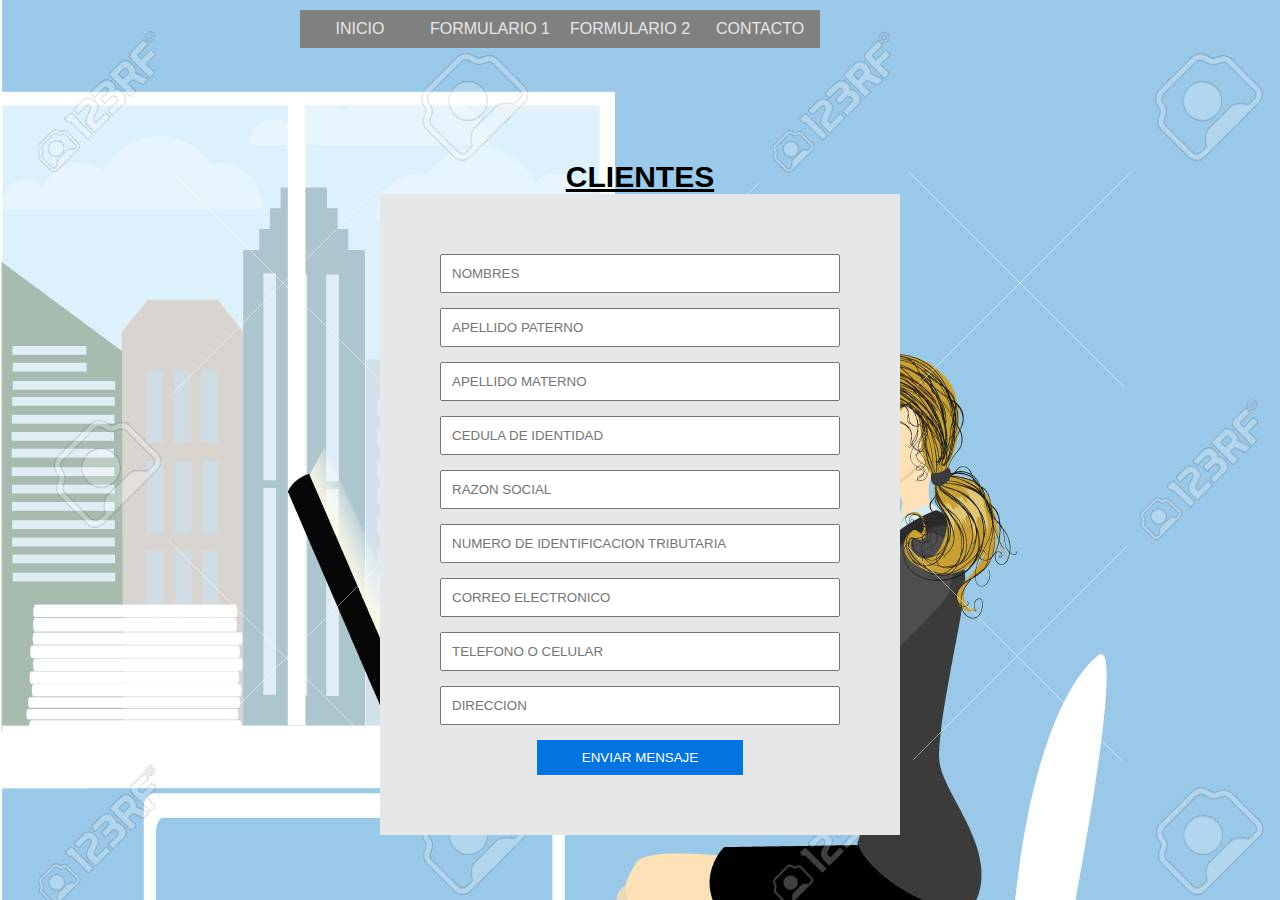
<file: privado/cliente.html>
<!DOCTYPE html>
<html>
<head>
	<meta charset="utf-8">
	<title>FORMULRIO 1 </title>
	<link rel="stylesheet" type="text/css" href="css/estilo.css">
	<link rel="stylesheet" type="text/css" href="css/formulario1.css">
	<script type="text/javascript" src="js/expresionesregulares.js"></script>
	<script type="text/javascript" src="js/validacionCliente.js"></script>
</head>
<body>
<header>
		<nav>
			<ul id="menu">
                <li><a href="index.html">INICIO</a>  </li>
				<li><a href="#">FORMULARIO 1</a>
					<ul>
						<li><a href="VALIDADO_consultora.html">CONSULTORA</a></li>
						<li><a href="VALIDADO_sucursales.html">SUCURSALES</a></li>
						<li><a href="VALIDADO_servicios.html">SERVICIOS</a></li>
						<li><a href="VALIDADO_funciones.html">FUNCIONES</a></li>
                        <li><a href="VALIDADO_personal.html">PERSONAL</a></li>
				 </ul>
				</li>
                <li><a href="#">FORMULARIO 2</a>
					<ul>
                        <li><a href="VALIDADO_profesional.html">PERSONAL PROFESIONAL</a></li>
                        <li><a href="VALIDADO_profesionales.html">PROFESIONALES</a></li>
                        <li><a href="VALIDADO_trabajos.html">TRABAJOS</a></li>
                        <li><a href="VALIDADO_tipo.html">TIPO DE CLIENTE</a></li>
                        <li><a href="cliente.html">CLIENTES</a></li>
                        </ul>
				</li>
				<li><a href="#">CONTACTO</a></li>
			</ul>			
		</nav>
	</header>
	<section id="columna">
		<h2>CLIENTES</h2>
		<div id="subtitulo1"></div>
		<form name="Sistema" action="#" method="post">
		<input type="text" name="nombres" placeholder="NOMBRES">
		<input type="text" name="paterno" placeholder="APELLIDO PATERNO">
		<input type="text" name="materno" placeholder="APELLIDO MATERNO">
		<input type="text" name="cedula" placeholder="CEDULA DE IDENTIDAD">
		<input type="text" name="razon" placeholder="RAZON SOCIAL">
		<input type="text" name="nit" placeholder="NUMERO DE IDENTIFICACION TRIBUTARIA">
		<input type="text" name="email" placeholder="CORREO ELECTRONICO">
		<input type="text" name="telefono" placeholder="TELEFONO O CELULAR">
		<input type="text" name="direccion" placeholder="DIRECCION">
		</textarea>
		<button type="submit" name="enviar">ENVIAR MENSAJE</button>	
	</form>
	</section>
</body>
</html>
</file>
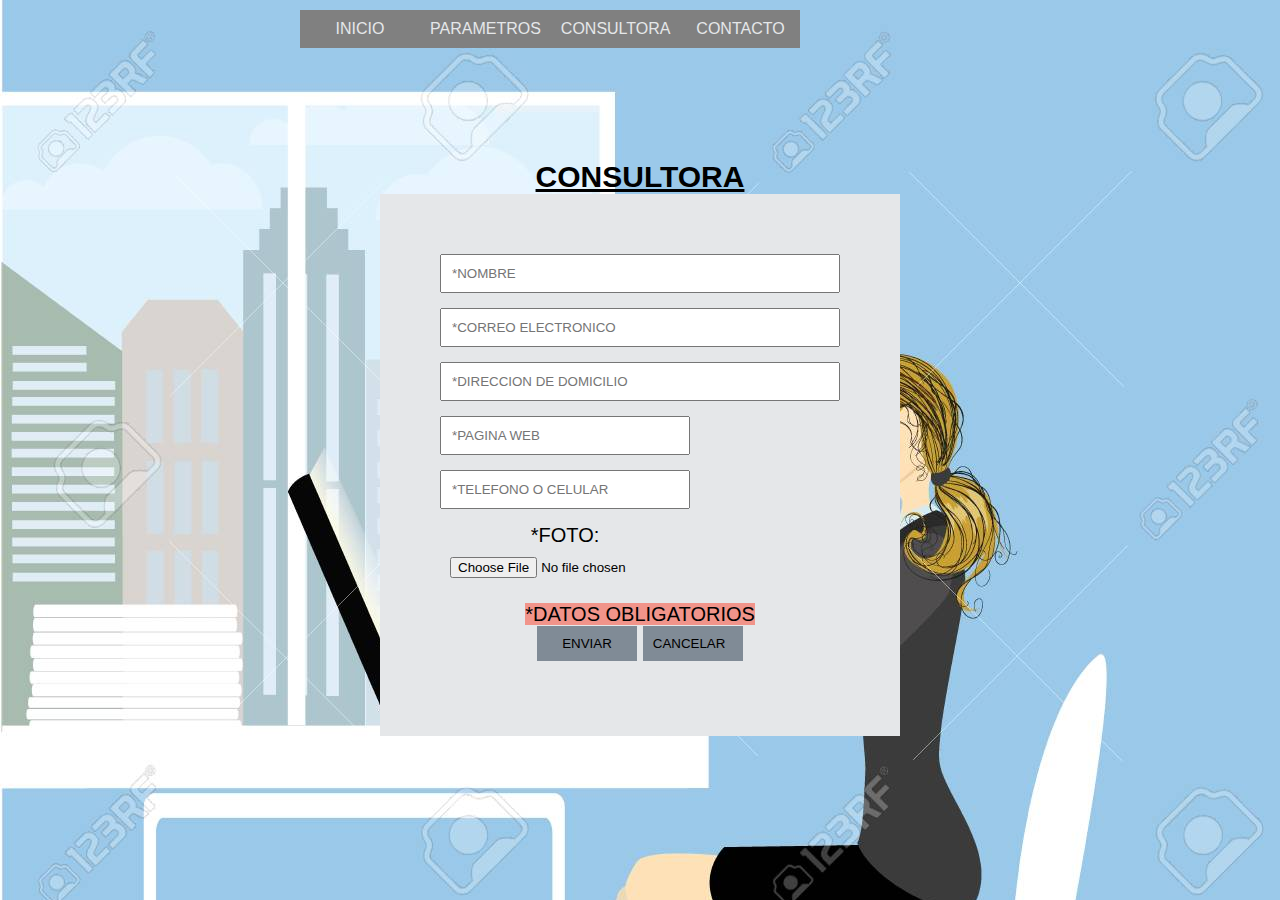
<file: privado/VALIDADO_consultora.html>
<!DOCTYPE html>
<html>
<head>
	<meta charset="utf-8">
	<title>FORMULRIO CONSULTORA </title>
	<link rel="stylesheet" type="text/css" href="css/estilo.css">
	<link rel="stylesheet" type="text/css" href="css/formulario1.css">
	<script type="text/javascript" src="js/expresionesregulares.js"></script>
	<script type="text/javascript" src="js/validacionConsultora.js"></script>
</head>
<body>
<header>
		<nav>
			<ul id="menu">
                <li><a href="../index.html">INICIO</a>  </li>
				<li><a href="#">PARAMETROS</a>
					<ul>
						<li><a href="VALIDADO_trabajos.html">TRABAJOS</a></li>
						<li><a href="VALIDADO_servicios.html">SERVICIOS</a></li>
						<li><a href="VALIDADO_funciones.html">FUNCIONES</a></li>
						<li><a href="VALIDADO_tipo.html">TIPO DE CLIENTE</a></li>
						<li><a href="cliente.html">CLIENTES</a></li>
                    </ul>
				</li>
                <li><a href="#">CONSULTORA</a>
					<ul>
                       <li><a href="VALIDADO_consultora.html">CONSULTORA</a></li>
						<li><a href="VALIDADO_sucursales.html">SUCURSALES</a></li>
						<li><a href="VALIDADO_personal.html">PERSONAL</a></li>
                        <li><a href="VALIDADO_profesional.html">PERSONAL PROFESIONAL</a></li>
                        <li><a href="VALIDADO_profesionales.html">PROFESIONES</a></li>
                        </ul>
				</li>
				<li><a href="#">CONTACTO</a></li>
			</ul>			
		</nav>
	</header>
	<section id="columna">
		<h2>CONSULTORA</h2>
		<div id="subtitulo1"></div>
		<form name="Sistema" action="consultora.php" method="post" >
		<input type="text" name="nombre" placeholder="*NOMBRE">
		<input type="text" name="email" placeholder="*CORREO ELECTRONICO">
		<input type="text" name="direccion" placeholder="*DIRECCION DE DOMICILIO">
		<div class="content-select">
		<input type="url" name="urlEmpresa" placeholder="*PAGINA WEB">
		<input type="text" name="telefono" placeholder="*TELEFONO O CELULAR">
		*FOTO:
		<input type="file" name="foto">
		<input type="hidden" name="formulario" value="Consultora">
        </div>
        <span style=background-color:#F1948A >*DATOS OBLIGATORIOS </span>
		<br>
		<input type="button" name="boton" value="ENVIAR" class="boton" onclick="validar()">
	    <input type="reset" name="boton2" value="CANCELAR"class="boton2">
	</form>
	</section>
</body>
</html>
</file>
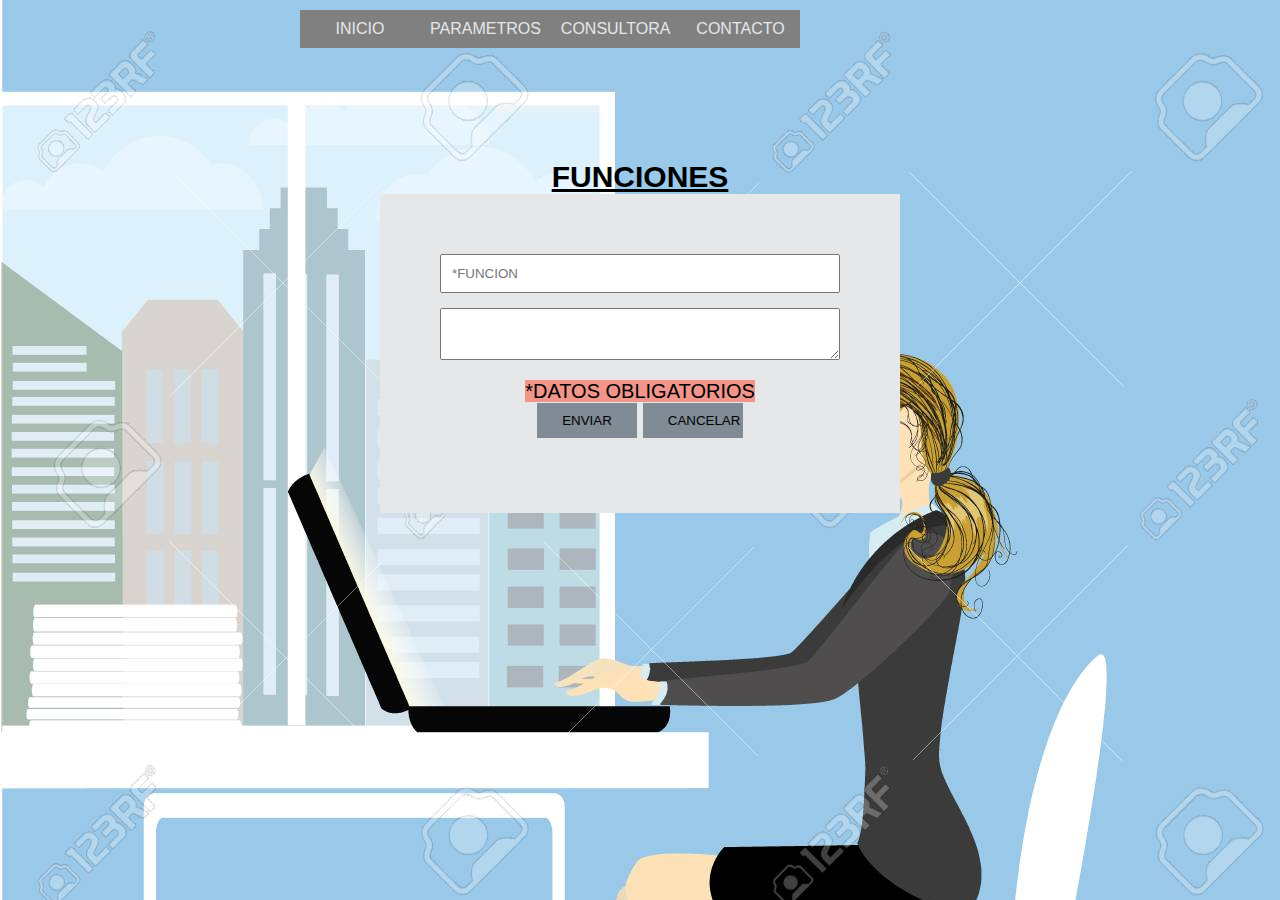
<file: privado/VALIDADO_funciones.html>
<!DOCTYPE html>
<html>
<head>
	<meta charset="utf-8">
	<title>FORMULRIO 1 </title>
	<link rel="stylesheet" type="text/css" href="css/estilo.css">
	<link rel="stylesheet" type="text/css" href="css/formulario1.css">
	<script type="text/javascript" src="js/expresionesregulares.js"></script>
	<script type="text/javascript" src="js/validacionFunciones.js"></script>
</head>
<body>
<header>
		<nav>
			<ul id="menu">
				<li><a href="../index.html">INICIO</a>  </li>
				<li><a href="#">PARAMETROS</a>
					<ul>
						<li><a href="VALIDADO_trabajos.html">TRABAJOS</a></li>
						<li><a href="VALIDADO_servicios.html">SERVICIOS</a></li>
						<li><a href="VALIDADO_funciones.html">FUNCIONES</a></li>
						<li><a href="VALIDADO_tipo.html">TIPO DE CLIENTE</a></li>
						<li><a href="cliente.html">CLIENTES</a></li>
                    </ul>
				</li>
                <li><a href="#">CONSULTORA</a>
					<ul>
                        <li><a href="VALIDADO_consultora.html">CONSULTORA</a></li>
						<li><a href="VALIDADO_sucursales.html">SUCURSALES</a></li>
						<li><a href="VALIDADO_personal.html">PERSONAL</a></li>
                        <li><a href="VALIDADO_profesional.html">PERSONAL PROFESIONAL</a></li>
                        <li><a href="VALIDADO_profesionales.html">PROFESIONES</a></li>
                        </ul>
				</li>
				<li><a href="#">CONTACTO</a></li>
			</ul>			
		</nav>
	</header>
	<section id="columna">
		<h2>FUNCIONES</h2>
		<div id="subtitulo1"></div>
		<form name="Sistema" action="funciones.php" method="post">
		<input type="text" name="funcion" placeholder="*FUNCION">
		<textarea  name="OTROS" placeholder="MENSAJE">
		</textarea>
		<input type="hidden" name="formulario" value="Funciones">
		<span style=background-color:#F1948A >*DATOS OBLIGATORIOS </span>
		<br>
		<input type="button" name="boton" value="ENVIAR" class="boton" onclick="validar()">
		<input type="reset" name="boton2" value="CANCELAR"class="boton" >
	</form>
	</section>
</body>
</html>
</file>
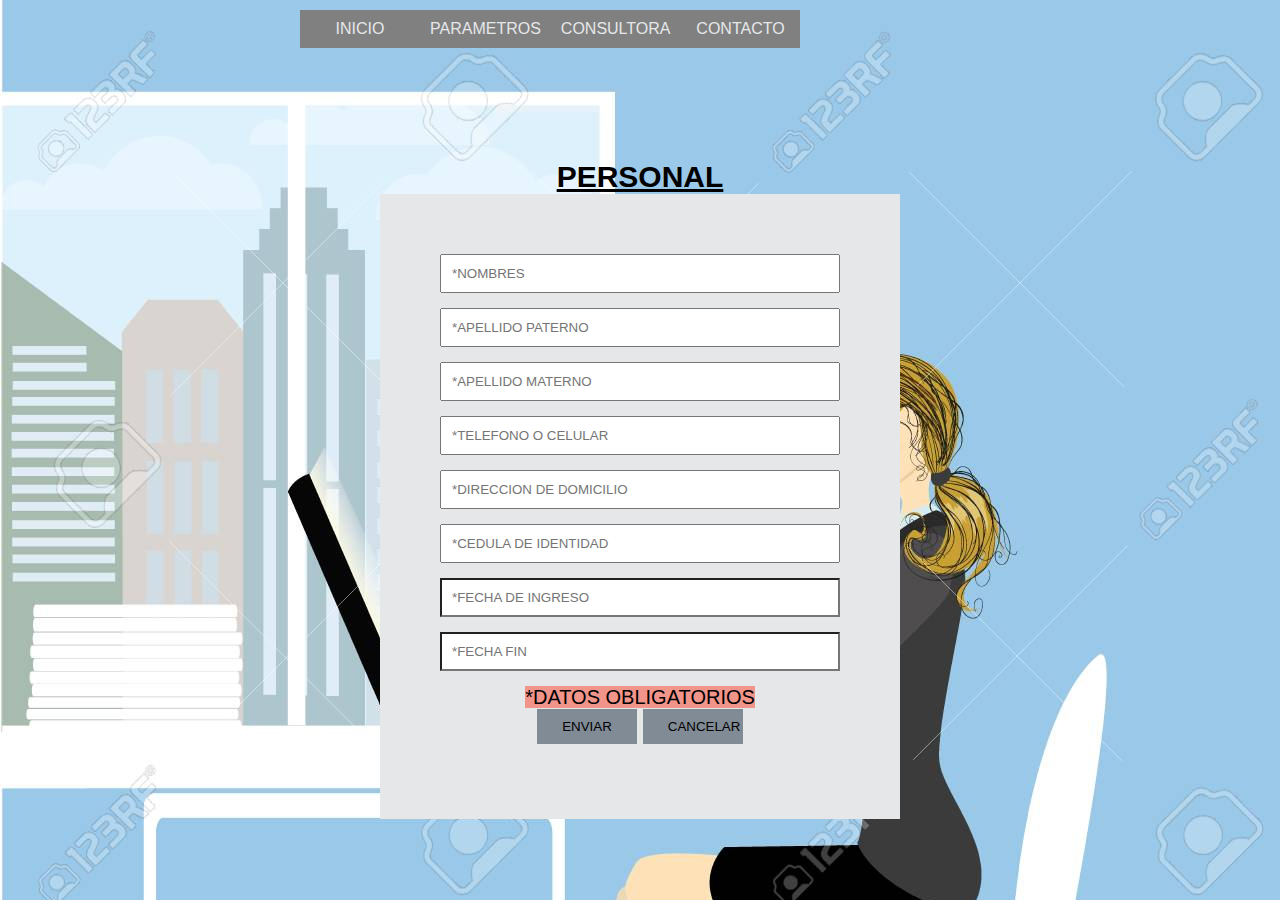
<file: privado/VALIDADO_personal.html>
<!DOCTYPE html>
<html>
<head>
	<meta charset="utf-8">
	<title>FORMULRIO 1 </title>
	<link rel="stylesheet" type="text/css" href="css/estilo.css">
	<link rel="stylesheet" type="text/css" href="css/formulario1.css">
	<script type="text/javascript" src="js/expresionesregulares.js"></script>
	<script type="text/javascript" src="js/validacionPersonal.js"></script>
	<link rel="stylesheet" type="text/css" href="calendario/tcal.css">
	<script type="text/javascript" src="calendario/tcal.js"></script>
</head>
<body>
<header>
		<nav>
			<ul id="menu">
                <li><a href="../index.html">INICIO</a>  </li>
				<li><a href="#">PARAMETROS</a>
					<ul>
						<li><a href="VALIDADO_trabajos.html">TRABAJOS</a></li>
						<li><a href="VALIDADO_servicios.html">SERVICIOS</a></li>
						<li><a href="VALIDADO_funciones.html">FUNCIONES</a></li>
						<li><a href="VALIDADO_tipo.html">TIPO DE CLIENTE</a></li>
						<li><a href="cliente.html">CLIENTES</a></li>
                    </ul>
				</li>
                <li><a href="#">CONSULTORA</a>
					<ul>
                        <li><a href="VALIDADO_consultora.html">CONSULTORA</a></li>
						<li><a href="VALIDADO_sucursales.html">SUCURSALES</a></li>
						<li><a href="VALIDADO_personal.html">PERSONAL</a></li>
                        <li><a href="VALIDADO_profesional.html">PERSONAL PROFESIONAL</a></li>
                        <li><a href="VALIDADO_profesionales.html">PROFESIONES</a></li>
                        </ul>
				</li>
				<li><a href="#">CONTACTO</a></li>
			</ul>			
		</nav>
	</header>
	<section id="columna">
		<h2>PERSONAL </h2>
		<div id="subtitulo1"></div>
		<form name="Sistema" action="personal.php" method="post">
		<input type="text" name="nombres" placeholder="*NOMBRES">
		<input type="text" name="paterno" placeholder="*APELLIDO PATERNO">
		<input type="text" name="materno" placeholder="*APELLIDO MATERNO">
		<input type="text" name="telefono" placeholder="*TELEFONO O CELULAR">
		<input type="text" name="direccion" placeholder="*DIRECCION DE DOMICILIO">
		<input type="text" name="cedula" placeholder="*CEDULA DE IDENTIDAD">
		<input type="text" name="inicio" placeholder="*FECHA DE INGRESO" class="tcal">
		<input type="text" name="fin" placeholder="*FECHA FIN" class="tcal">
		<input type="hidden" name="formulario" value="Personal">
		<span style=background-color:#F1948A >*DATOS OBLIGATORIOS </span>
		<br>
		<input type="button" name="boton" value="ENVIAR" class="boton" onclick="validar()">
		<input type="reset" name="boton2" value="CANCELAR"class="boton">

	</form>
	</section>
</body>
</html>
</file>
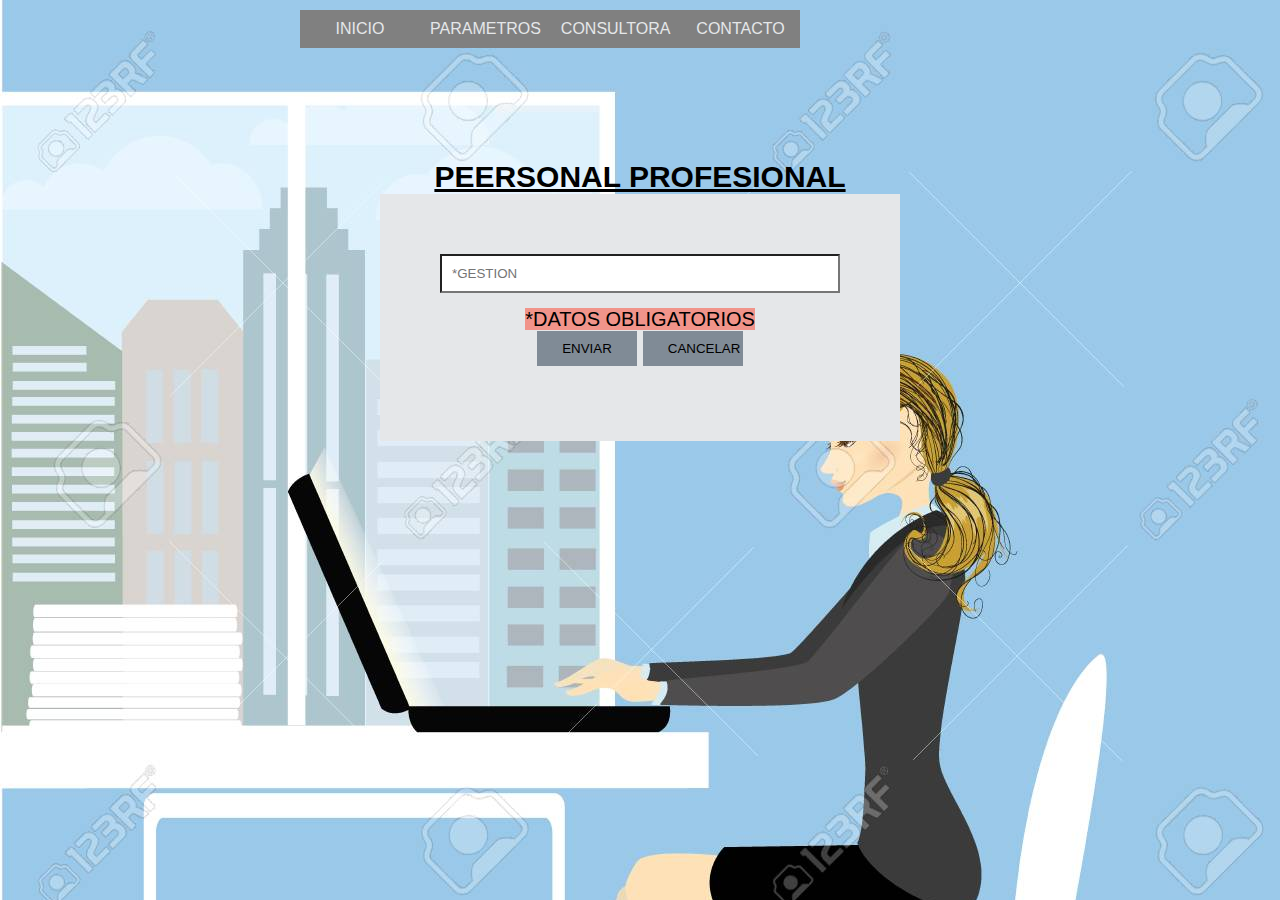
<file: privado/VALIDADO_profesional.html>
<!DOCTYPE html>
<html>
<head>
	<meta charset="utf-8">
	<title>FORMULRIO 1 </title>
	<link rel="stylesheet" type="text/css" href="css/estilo.css">
	<link rel="stylesheet" type="text/css" href="css/formulario1.css">
	<script type="text/javascript" src="js/expresionesregulares.js"></script>
	<script type="text/javascript" src="js/validacionProfesional.js"></script>
	<link rel="stylesheet" type="text/css" href="calendario/tcal.css">
	<script type="text/javascript" src="calendario/tcal.js"></script>
</head>
<body>
<header>
		<nav>
			<ul id="menu">
                <li><a href="../index.html">INICIO</a>  </li>
				<li><a href="#">PARAMETROS</a>
					<ul>
					    <li><a href="VALIDADO_trabajos.html">TRABAJOS</a></li>
						<li><a href="VALIDADO_servicios.html">SERVICIOS</a></li>
						<li><a href="VALIDADO_funciones.html">FUNCIONES</a></li>
						<li><a href="VALIDADO_tipo.html">TIPO DE CLIENTE</a></li>
						<li><a href="cliente.html">CLIENTES</a></li>
                    </ul>
				</li>
                <li><a href="#">CONSULTORA</a>
					<ul>
                        <li><a href="VALIDADO_consultora.html">CONSULTORA</a></li>
						<li><a href="VALIDADO_sucursales.html">SUCURSALES</a></li>
						<li><a href="VALIDADO_personal.html">PERSONAL</a></li>
                        <li><a href="VALIDADO_profesional.html">PERSONAL PROFESIONAL</a></li>
                        <li><a href="VALIDADO_profesionales.html">PROFESIONES</a></li>
                        </ul>
				</li>
				<li><a href="#">CONTACTO</a></li>
			</ul>			
		</nav>
	</header>
	<section id="columna">
		<h2>PEERSONAL PROFESIONAL</h2>
		<div id="subtitulo1"></div>
		<form name="Sistema" action="personalProfesional.php" method="post">
	    <input type="text" name="gestion" placeholder="*GESTION"class="tcal">
		<input type="hidden" name="formulario" value="Personal Profesional">
		<span style=background-color:#F1948A >*DATOS OBLIGATORIOS </span>
		<br>
		<input type="button" name="boton" value="ENVIAR" class="boton" onclick="validar()">
		<input type="reset" name="boton2" value="CANCELAR"class="boton">
	</form>
	</section>
</body>
</html>
</file>
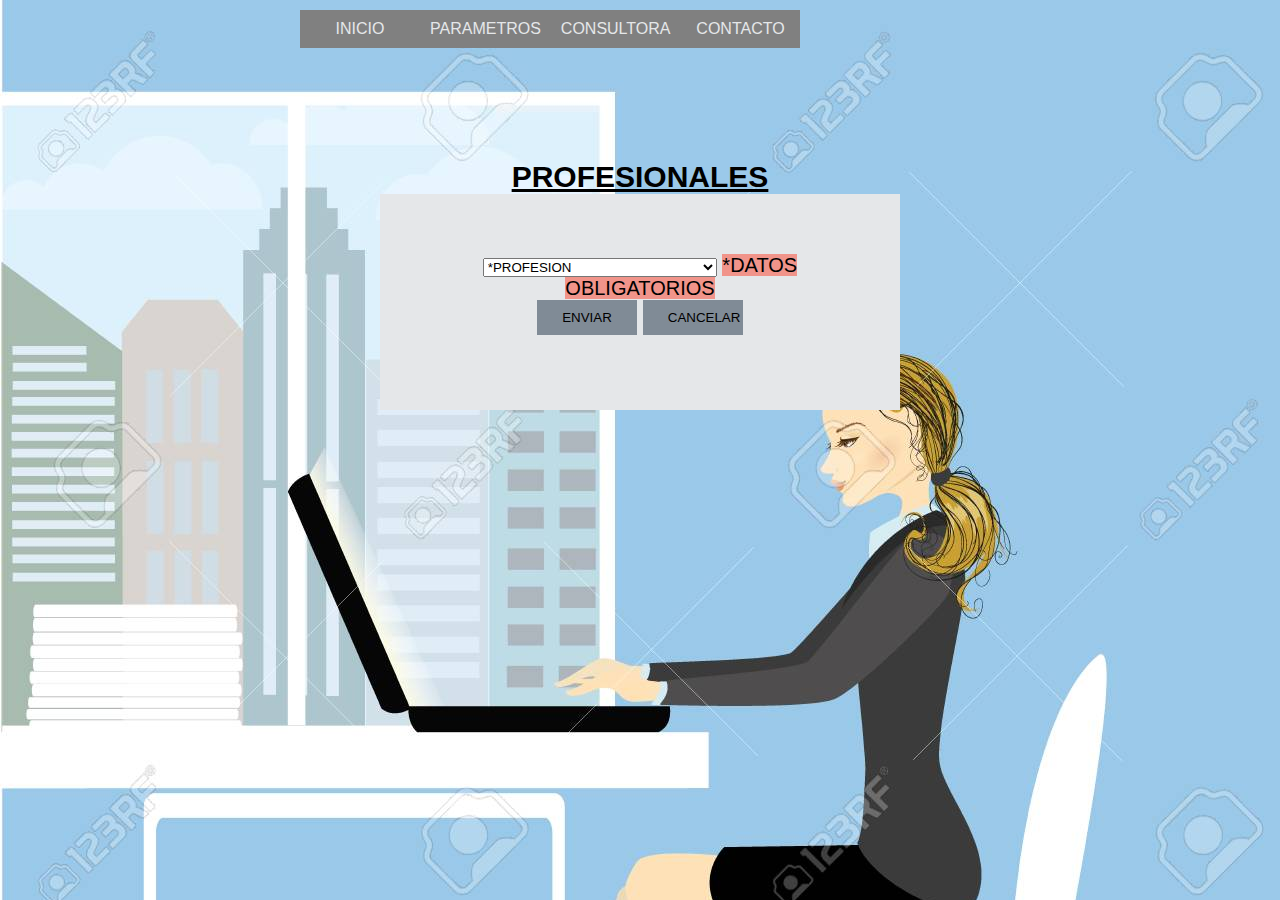
<file: privado/VALIDADO_profesionales.html>
<!DOCTYPE html>
<html>
<head>
	<meta charset="utf-8">
	<title>FORMULRIO 1 </title>
	<link rel="stylesheet" type="text/css" href="css/estilo.css">
	<link rel="stylesheet" type="text/css" href="css/formulario1.css">
	<script type="text/javascript" src="js/expresionesregulares.js"></script>
	<script type="text/javascript" src="js/validacionProfesionales.js"></script>
</head>
<body>
<header>
		<nav>
			<ul id="menu">
                <li><a href="../index.html">INICIO</a>  </li>
				<li><a href="#">PARAMETROS</a>
					<ul>
						<li><a href="VALIDADO_trabajos.html">TRABAJOS</a></li>
						<li><a href="VALIDADO_servicios.html">SERVICIOS</a></li>
						<li><a href="VALIDADO_funciones.html">FUNCIONES</a></li>
						<li><a href="VALIDADO_tipo.html">TIPO DE CLIENTE</a></li>
						<li><a href="cliente.html">CLIENTES</a></li>
                    </ul>
				</li>
                <li><a href="#">CONSULTORA</a>
					<ul>
                        <li><a href="VALIDADO_consultora.html">CONSULTORA</a></li>
						<li><a href="VALIDADO_sucursales.html">SUCURSALES</a></li>
						<li><a href="VALIDADO_personal.html">PERSONAL</a></li>
                        <li><a href="VALIDADO_profesional.html">PERSONAL PROFESIONAL</a></li>
                        <li><a href="VALIDADO_profesionales.html">PROFESIONES</a></li>
                        </ul>
				</li>
				<li><a href="#">CONTACTO</a></li>
			</ul>			
		</nav>
	</header>
	<section id="columna">
		<h2>PROFESIONALES</h2>
		<div id="subtitulo1"></div>
		<form name="Sistema" action="profesiones.php" method="post">
		 <select name="profesion">
            <option value="">*PROFESION</option>
            <option value="Administrador">ADMINISTRADOR DE EMPRESAS</option>
            <option value="Economista">ECONOMISTA</option>
            <option value="contador">CONTADOR </option>
            <option value="Abogado">ABOGADO</option>
            <option value="Ingeniero en Sistemas">INGENIERO EN SISTEMAS</option>
            <option value="Auditor">AUDITOR</option>
            <option value="Secretaria">SECRETARIA</option>
		<textarea  name="otros" placeholder="MENSAJE">
		</textarea>
		<input type="hidden" name="formulario" value="PROFESIONALES">
		<span style=background-color:#F1948A >*DATOS OBLIGATORIOS </span>
		<br>
		<input type="button" name="boton" value="ENVIAR" class="boton" onclick="validar()">
		<input type="reset" name="boton2" value="CANCELAR"class="boton">
	</form>
	</section>
</body>
</html>
</file>
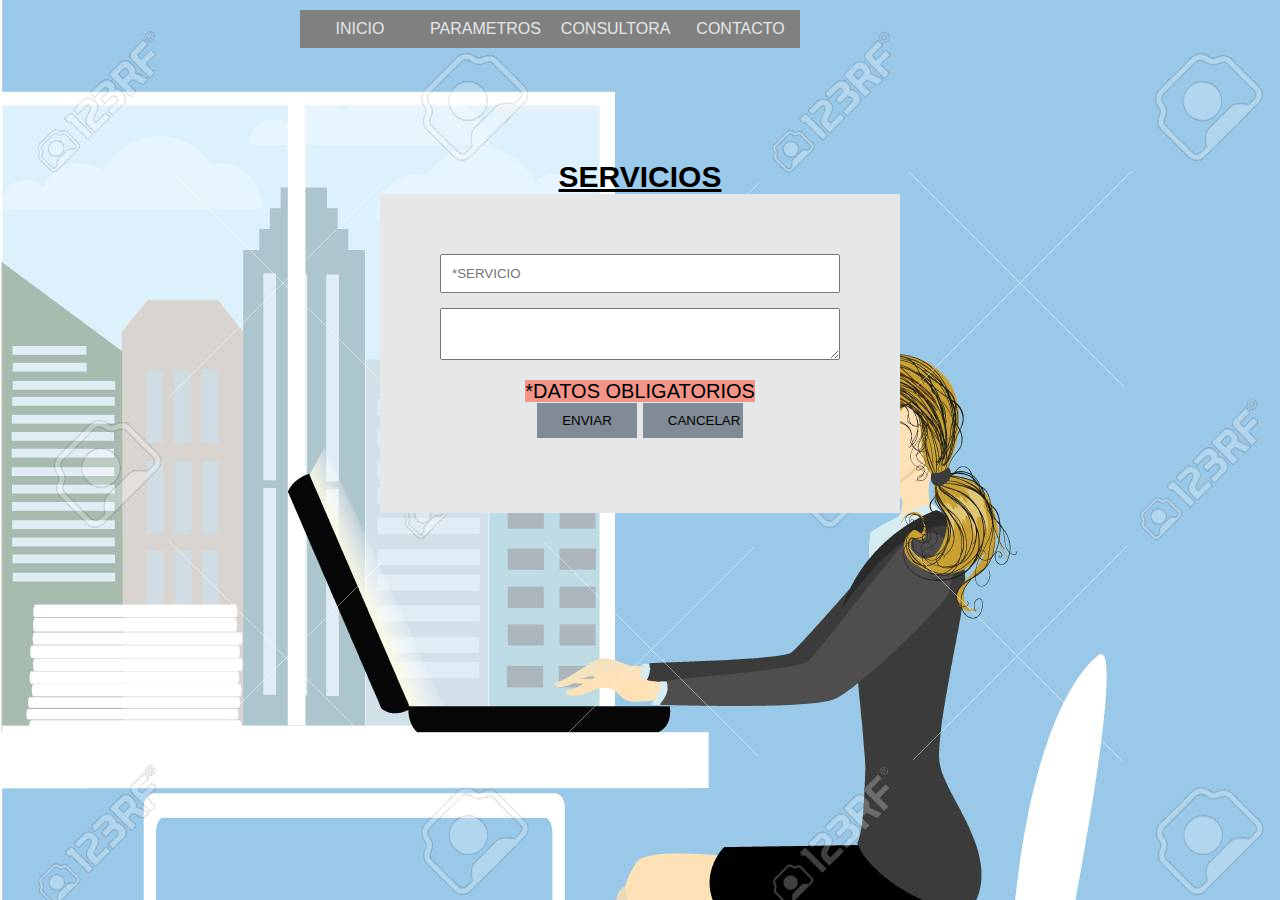
<file: privado/VALIDADO_servicios.html>
<!DOCTYPE html>
<html>
<head>
	<meta charset="utf-8">
	<title>FORMULRIO 1 </title>
	<link rel="stylesheet" type="text/css" href="css/estilo.css">
	<link rel="stylesheet" type="text/css" href="css/formulario1.css">
	<script type="text/javascript" src="js/expresionesregulares.js"></script>
	<script type="text/javascript" src="js/validacionServicios.js"></script>
</head>
<body>
<header>
		<nav>
			<ul id="menu">
				<li><a href="../index.html">INICIO</a>  </li>
				<li><a href="#">PARAMETROS</a>
					<ul>
						<li><a href="VALIDADO_trabajos.html">TRABAJOS</a></li>
						<li><a href="VALIDADO_servicios.html">SERVICIOS</a></li>
						<li><a href="VALIDADO_funciones.html">FUNCIONES</a></li>
						<li><a href="VALIDADO_tipo.html">TIPO DE CLIENTE</a></li>
						<li><a href="cliente.html">CLIENTES</a></li>
                    </ul>
				</li>
                <li><a href="#">CONSULTORA</a>
					<ul>
                        <li><a href="VALIDADO_consultora.html">CONSULTORA</a></li>
						<li><a href="VALIDADO_sucursales.html">SUCURSALES</a></li>
						<li><a href="VALIDADO_personal.html">PERSONAL</a></li>
                        <li><a href="VALIDADO_profesional.html">PERSONAL PROFESIONAL</a></li>
                        <li><a href="VALIDADO_profesionales.html">PROFESIONES</a></li>
                    </ul>
				</li>
				<li><a href="#">CONTACTO</a></li>
			</ul>			
		</nav>
	</header>
	<section id="columna">
		<h2>SERVICIOS</h2>
		<div id="subtitulo1"></div>
		<form name="Sistema" action="servicios.php"method="post">
		<input type="text" name="servicio" placeholder="*SERVICIO">
        </div>
        <br>
        <textarea  name="otros" placeholder="MENSAJE">
		</textarea>
		<input type="hidden" name="formulario" value="Servicios">
		<span style=background-color:#F1948A >*DATOS OBLIGATORIOS </span>
		<br>
		<input type="button" name="boton" value="ENVIAR" class="boton" onclick="validar()">	
		<input type="reset" name="boton2" value="CANCELAR"class="boton">
	</form>
	</section>
</body>
</html>
</file>
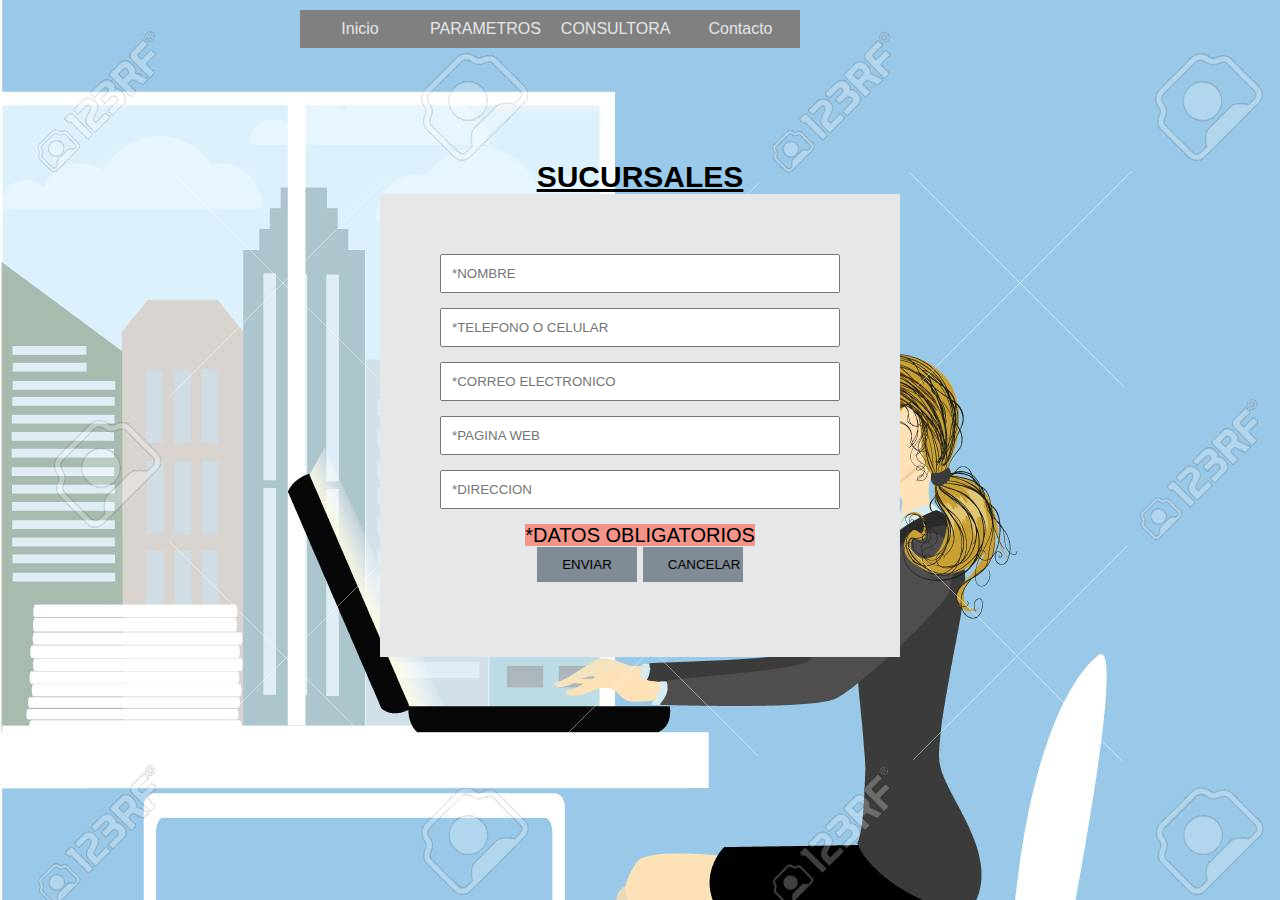
<file: privado/VALIDADO_sucursales.html>
<!DOCTYPE html> 
<html>
<head>
	<meta charset="utf-8">
	<title>FORMULRIO SUCURSAL </title>
	<link rel="stylesheet" type="text/css" href="css/estilo.css">
	<link rel="stylesheet" type="text/css" href="css/formulario1.css">
	<script type="text/javascript" src="js/expresionesregulares.js"></script>
	<script type="text/javascript" src="js/validacionSucursales.js"></script>
</head>
<body>
<header>
		<nav>
			<ul id="menu">
				<li><a href="../index.html">Inicio</a>  </li>
				<li><a href="#">PARAMETROS</a>
					<ul>
						<li><a href="VALIDADO_trabajos.html">TRABAJOS</a></li>
						<li><a href="VALIDADO_servicios.html">SERVICIOS</a></li>
						<li><a href="VALIDADO_funciones.html">FUNCIONES</a></li>
						<li><a href="VALIDADO_tipo.html">TIPO DE CLIENTE</a></li>
						<li><a href="cliente.html">CLIENTES</a></li>
                    </ul>
				</li>
                <li><a href="#">CONSULTORA</a>
					<ul>
                        <li><a href="VALIDADO_consultora.html">CONSULTORA</a></li>
						<li><a href="VALIDADO_sucursales.html">SUCURSALES</a></li>
						<li><a href="VALIDADO_personal.html">PERSONAL</a></li>
                        <li><a href="VALIDADO_profesional.html">PERSONAL PROFESIONAL</a></li>
                        <li><a href="VALIDADO_profesionales.html">PROFESIONES</a></li>
                        </ul>
				</li>
				<li><a href="#">Contacto</a></li>
			</ul>			
		</nav>
	</header>
	<section id="columna">
		<h2>SUCURSALES</h2>
		<div id="subtitulo1"></div>
		<form name="Sistema" action="sucursales.php" method="post">
		<input type="text" name="nombre" placeholder="*NOMBRE">
		<input type="text" name="telefono" placeholder="*TELEFONO O CELULAR">
		<input type="text" name="email" placeholder="*CORREO ELECTRONICO">
		<input type="url" name="urlEmpresa" placeholder="*PAGINA WEB">
		<input type="text" name="direccion" placeholder="*DIRECCION">
		<input type="hidden" name="formulario" value="Sucursales">
		<span style=background-color:#F1948A >*DATOS OBLIGATORIOS </span>
		<br>
		<input type="button" name="boton" value="ENVIAR" class="boton" onclick="validar()">
	    <input type="reset" name="boton2" value="CANCELAR"class="boton">	
	</form>
	</section>
</body>
</html>
</file>
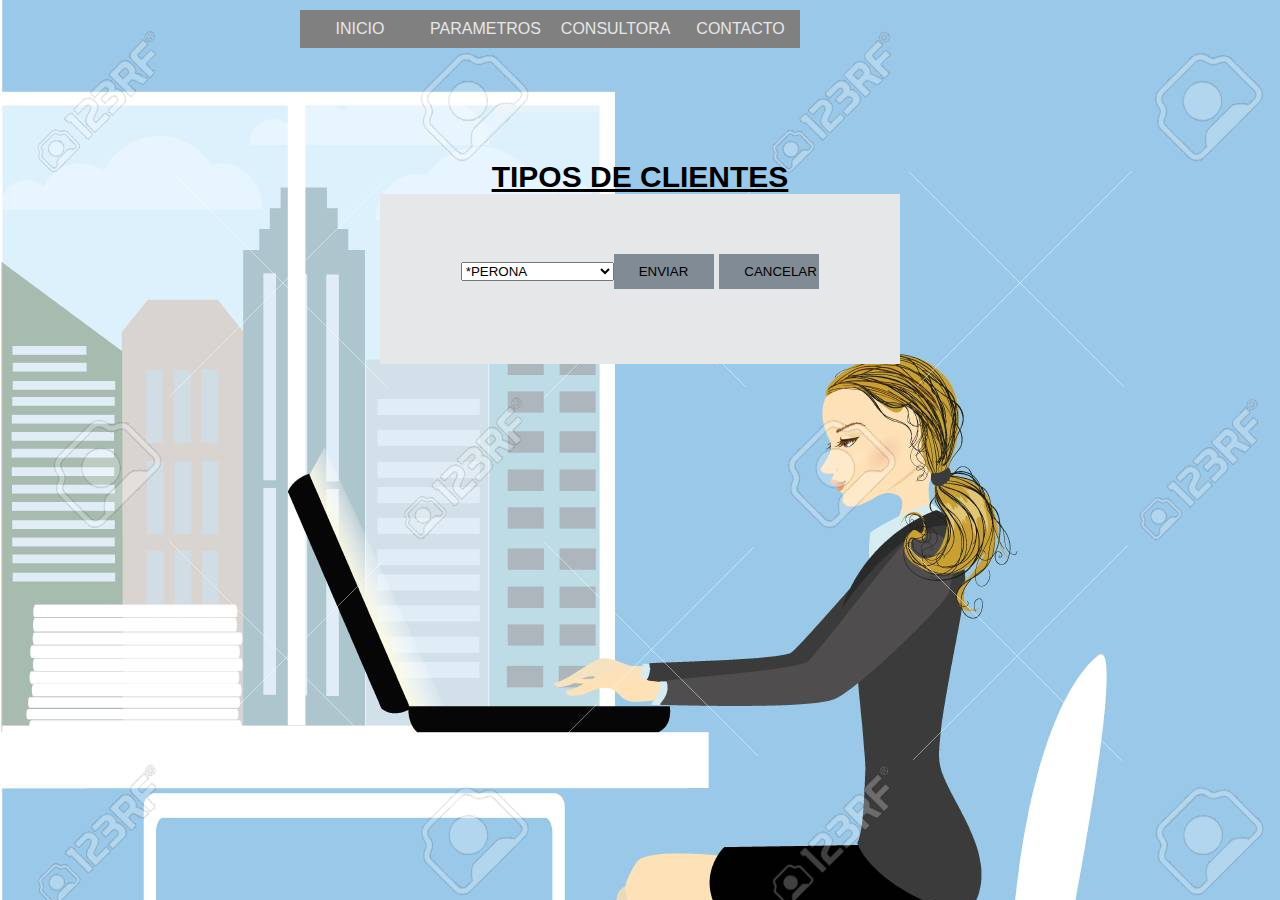
<file: privado/VALIDADO_tipo.html>
<!DOCTYPE html>
<html>
<head>
	<meta charset="utf-8">
	<title>FORMULRIO 1 </title>
	<link rel="stylesheet" type="text/css" href="css/estilo.css">
	<link rel="stylesheet" type="text/css" href="css/formulario1.css">
	<script type="text/javascript" src="js/expresionesregulares.js"></script>
	<script type="text/javascript" src="js/validacionTipo.js"></script>
</head>
<body>
<header>
		<nav>
			<ul id="menu">
                <li><a href="../index.html">INICIO</a>  </li>
				<li><a href="#">PARAMETROS</a>
					<ul>
						<li><a href="VALIDADO_trabajos.html">TRABAJOS</a></li>
						<li><a href="VALIDADO_servicios.html">SERVICIOS</a></li>
						<li><a href="VALIDADO_funciones.html">FUNCIONES</a></li>
						<li><a href="VALIDADO_tipo.html">TIPO DE CLIENTE</a></li>
						<li><a href="cliente.html">CLIENTES</a></li>
                    </ul>
				</li>
                <li><a href="#">CONSULTORA</a>
					<ul>
                        <li><a href="VALIDADO_consultora.html">CONSULTORA</a></li>
						<li><a href="VALIDADO_sucursales.html">SUCURSALES</a></li>
						<li><a href="VALIDADO_personal.html">PERSONAL</a></li>
                        <li><a href="VALIDADO_profesional.html">PERSONAL PROFESIONAL</a></li>
                        <li><a href="VALIDADO_profesionales.html">PROFESIONES</a></li>
                        </ul>
				</li>
				<li><a href="#">CONTACTO</a></li>
			</ul>			
		</nav>
	</header>
	<section id="columna">
		<h2>TIPOS DE CLIENTES</h2>
		<div id="subtitulo1"></div>
		<form name="Sistema" action="#" method="post">
			<select name="persona">
            <option value="">*PERONA</option>
            <option value="natural">PERSONA NATURAL</option>
            <option value="juridica">PERSONA JURIDICA</option>
         <br>
         <span style=background-color:#F1948A >*DATOS OBLIGATORIOS </span>
		<br>
		<input type="button" name="boton" value="ENVIAR" class="boton" onclick="validar()">
		<input type="reset" name="boton2" value="CANCELAR"class="boton">
	</form>
	</section>
</body>
</html>
</file>
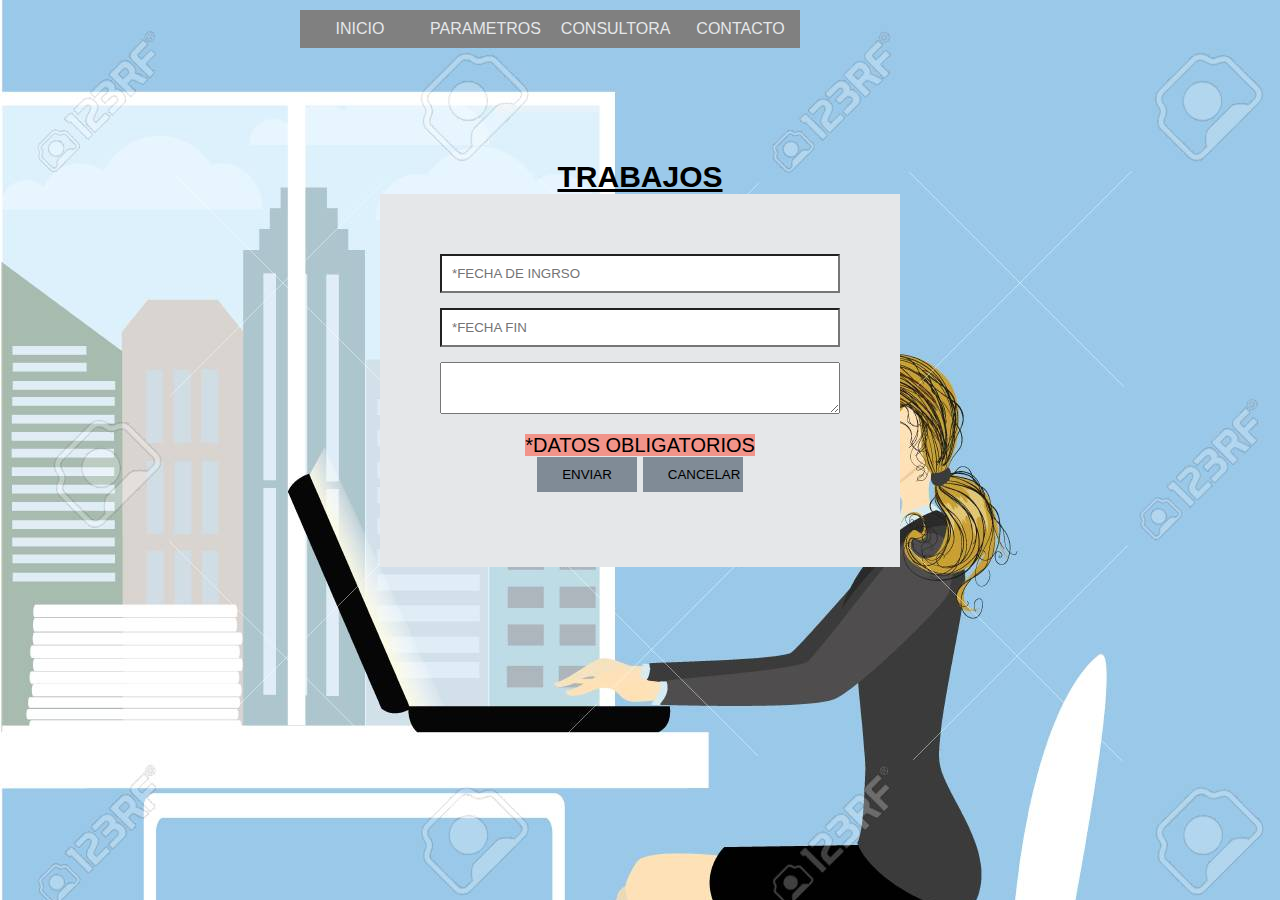
<file: privado/VALIDADO_trabajos.html>
<!DOCTYPE html>
<html>
<head>
	<meta charset="utf-8">
	<title>FORMULRIO 1 </title>
	<link rel="stylesheet" type="text/css" href="css/estilo.css">
	<link rel="stylesheet" type="text/css" href="css/formulario1.css">
	<script type="text/javascript" src="js/expresionesregulares.js"></script>
	<script type="text/javascript" src="js/validacionTrabajos.js"></script>
	<link rel="stylesheet" type="text/css" href="calendario/tcal.css">
	<script type="text/javascript" src="calendario/tcal.js"></script>
</head>
<body>
<header>
		<nav>
			<ul id="menu">
                <li><a href="../index.html">INICIO</a>  </li>
				<li><a href="#">PARAMETROS</a>
					<ul>
						<li><a href="VALIDADO_trabajos.html">TRABAJOS</a></li>
						<li><a href="VALIDADO_servicios.html">SERVICIOS</a></li>
						<li><a href="VALIDADO_funciones.html">FUNCIONES</a></li>
						<li><a href="VALIDADO_tipo.html">TIPO DE CLIENTE</a></li>
						<li><a href="cliente.html">CLIENTES</a></li>
                    </ul>
				</li>
                <li><a href="#">CONSULTORA</a>
					<ul>
                        <li><a href="VALIDADO_consultora.html">CONSULTORA</a></li>
						<li><a href="VALIDADO_sucursales.html">SUCURSALES</a></li>
						<li><a href="VALIDADO_personal.html">PERSONAL</a></li>
                        <li><a href="VALIDADO_profesional.html">PERSONAL PROFESIONAL</a></li>
                        <li><a href="VALIDADO_profesionales.html">PROFESIONES</a></li>
                        </ul>
				</li>
				<li><a href="#">CONTACTO</a></li>
			</ul>			
		</nav>
	</header>
	<section id="columna">
		<h2>TRABAJOS</h2>
		<div id="subtitulo1"></div>
		<form name="Sistema" action="trabajos.php" method="post">
	    <input type="text" name="inicio" placeholder="*FECHA DE INGRSO"class="tcal">
	    <input type="text" name="fin" placeholder="*FECHA FIN"class="tcal">
	    <textarea  name="OTROS" placeholder="DESCRIPCION">
		</textarea>
		<input type="hidden" name="formulario" value="TRABAJOS">
		<span style=background-color:#F1948A >*DATOS OBLIGATORIOS </span>
		<br>
		<input type="button" name="boton" value="ENVIAR" class="boton" onclick="validar()">
		<input type="reset" name="boton2" value="CANCELAR"class="boton">
	</form>
	</section>
</body>
</html>
</file>
<file: privado/css/estilo.css>
*{
	margin: 0;
	padding: 0;
}
header{
	font-family: Helvetica;
	width: 680px;
	margin: 10px auto;
	height: 40px;
}
ul{
	list-style: none;
}
#menu li > a {
	background-color: gray;
	color: #E5E7E9 ;
	padding: 10px;
	display: block;
	text-decoration: none;
	min-width: 100px;
}
#menu li > a hover{
	color: #000;
	background-color:#E5E7E9;

}
#menu >li {
	float: left;
	text-align: center;
}

#menu >li>ul {
	display: none;
}
#menu>li:hover>ul{
	display: block;
}

.boton{
	background-color: #808B96;
	padding: 10px 45px 10px 25px;
	border: 0;
	color: black;
	width: 100px;
	text-align: center;
}
.boton2{
	background-color: #808B96;
	padding: 10px 45px 10px 10px;
	border: 0;
	color: black;
	width: 100px;
	text-align: center;
}
</file>
<file: privado/css/formulario1.css>
h2{
	text-align: center;
	text-decoration: underline;
}
#columna{
	margin-top: 100px;
	padding: 10px;
	}
#columna{
   font-family: Helvetica;
   text-align: center;
   height: 40px;
   font-size: 20px;
   color: #000;
}



body {background-image: url(../imagenes/personal.jpg);}
form {

	padding: 60px;
	max-width: 400px;
	background-color:#E5E7E9 ;
	margin: 0 auto;
}
form input,form textarea{
	margin-bottom: 15px;
	width: 100%;
	padding: 10px;
	box-sizing: border-box;
	color: black;
}
.content-select{
	max-width: 250px;
	position: relative;
}
 
.content-select select{
	margin-bottom: 30px;
	width: 160%;
	padding: 50px;
	box-sizing: border-box;
	color: black;
}
 
.content-select select:hover{
	background: #B1E8CD;
}
form button{
	background: #0174DF;
	padding: 10px 45px 10px 45px;
	border: 0;
	color: white;
	position: relative;
	margin: 0 auto;
}
</file>
<file: privado/calendario/tcal.css>
/*
	Stylesheet for Tigra Calendar v5.0
	Product is Public Domain (Free for any kind of applicaiton, customization and derivative works are allowed) 
	URL: http://www.softcomplex.com/products/tigra_calendar/

	- all image paths are relative to path of stylesheet
	- the styles below can be moved into the document or in existing stylesheet

*/

/* input box in default state */ 
.tcalInput {
	background: white 100% 50% no-repeat;
	padding-right: 20px;
	cursor: pointer;
}

/* additional properties for input boxe in activated state, above still applies unless in conflict */
.tcalActive {
	background-image: url('img/no_cal.gif');
}
/* container of calendar's pop-up */
#tcal {
	position: absolute;
	visibility: hidden;
	z-index: 100;
	width: 170px;
	background-color: white;
	margin-top: 2px;
	padding: 0 2px 2px 2px;
	border: 1px solid silver;

	-moz-box-shadow: 3px 3px 4px silver;
	-webkit-box-shadow: 3px 3px 4px silver;
	box-shadow: 3px 3px 4px silver;
	-ms-filter: "progid:DXImageTransform.Microsoft.Shadow(Strength=4, Direction=135, Color='silver')";
	filter: progid:DXImageTransform.Microsoft.Shadow(Strength=4, Direction=135, Color='silver');
}

/* table containing navigation and current month */
#tcalControls {
	border-collapse: collapse;
	border: 0;
	width: 100%;
}
#tcalControls td {
	border-collapse: collapse;
	border: 0;
	padding: 0;
	width: 16px;
	background-position: 50% 50%;
	background-repeat: no-repeat;
	cursor: pointer;
}
#tcalControls th {
	border-collapse: collapse;
	border: 0;
	padding: 0;
	line-height: 25px;
	font-size: 10px;
	text-align: center;
	font-family: Tahoma, Geneva, sans-serif;
	font-weight: bold;
	white-space: nowrap;
}
#tcalPrevYear { background-image: url('img/prev_year.gif'); }
#tcalPrevMonth { background-image: url('img/prev_mon.gif'); }
#tcalNextMonth { background-image: url('img/next_mon.gif'); }
#tcalNextYear { background-image: url('img/next_year.gif'); }

/* table containing week days header and calendar grid */
#tcalGrid {
	border-collapse: collapse;
	border: 1px solid silver;
	width: 100%;
}
#tcalGrid th {
	border: 1px solid silver;
	border-collapse: collapse;
	padding: 3px 0;
	text-align: center;
	font-family: Tahoma, Geneva, sans-serif;
	font-size: 10px;
	background-color: gray;
	color: white;
}
#tcalGrid td {
	border: 0;
	border-collapse: collapse;
	padding: 2px 0;
	text-align: center;
	font-family: Tahoma, Geneva, sans-serif;
	width: 14%;
	font-size: 11px;
	cursor: pointer;
}		
#tcalGrid td.tcalOtherMonth { color: silver; }
#tcalGrid td.tcalWeekend { background-color: #ACD6F5; }
#tcalGrid td.tcalToday { border: 1px solid red; }
#tcalGrid td.tcalSelected { background-color: #FFB3BE; }
</file>
